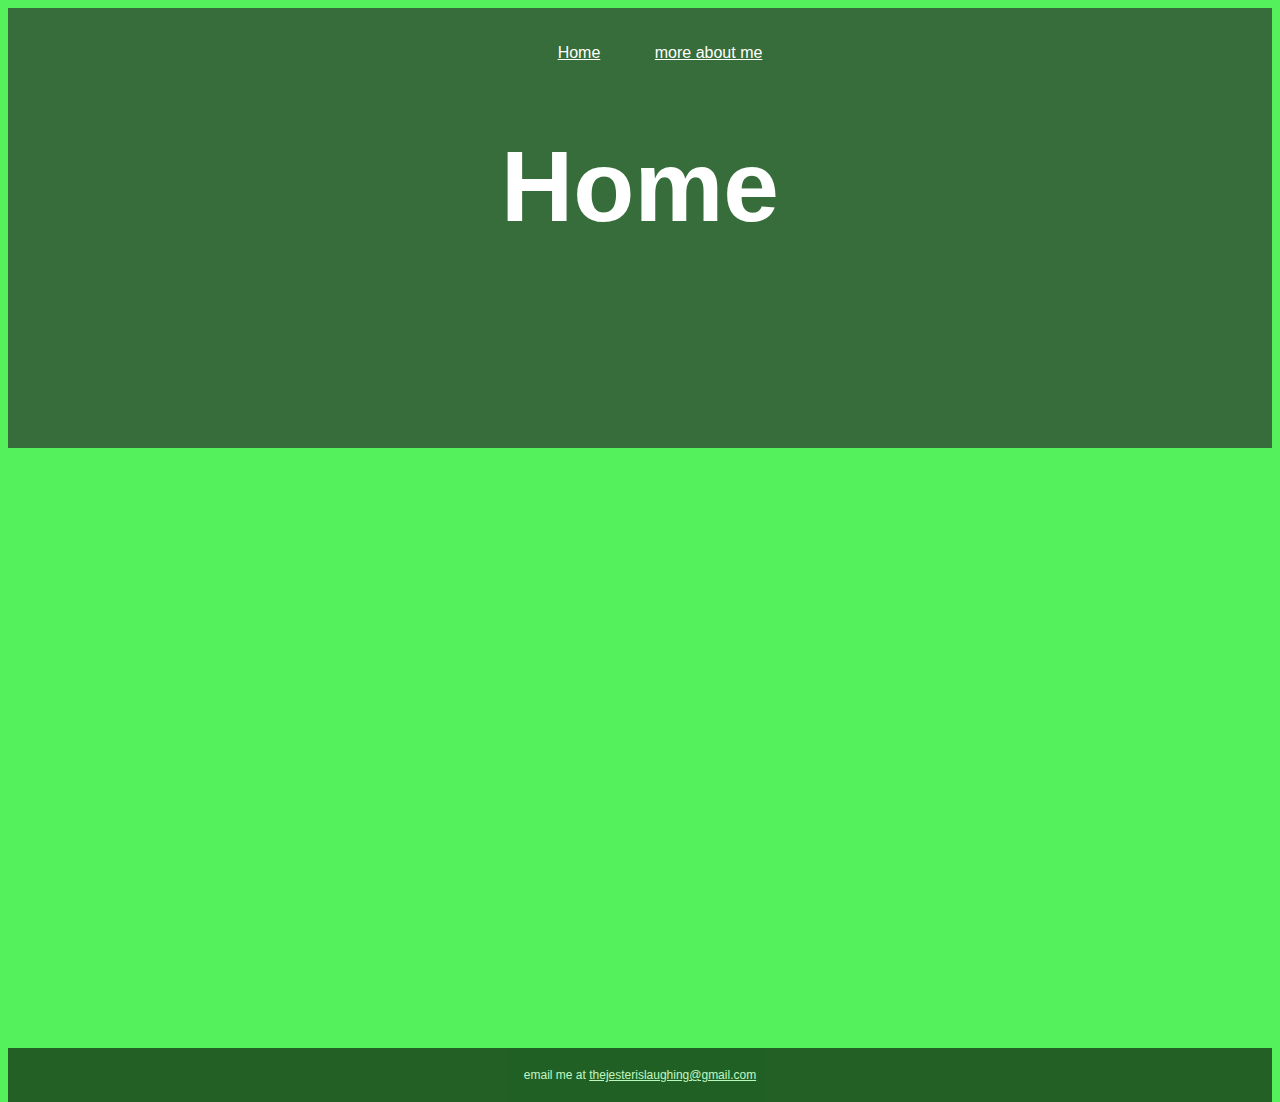
<file: index.html>
<html>
    <head>
        <link rel="stylesheet" href="styles.css">
        <title>
            isabella-Home
        </title>
    </head>
    <body>
        <header>
            <nav>
                <ul>
                    <li>
                        <a href="index.html">Home</a>
                        <a href="more about me.html">more about me</a>
                    </li>
                </ul>
            </nav>
            <ttext><h1>Home</h1></ttext>
        </header>
        
    </body>
    <footer>
        email me at <a href="https://bit.ly/3CsjmpU"  target="_blank" >thejesterislaughing@gmail.com</a>
    </footer>
</html>
</file>
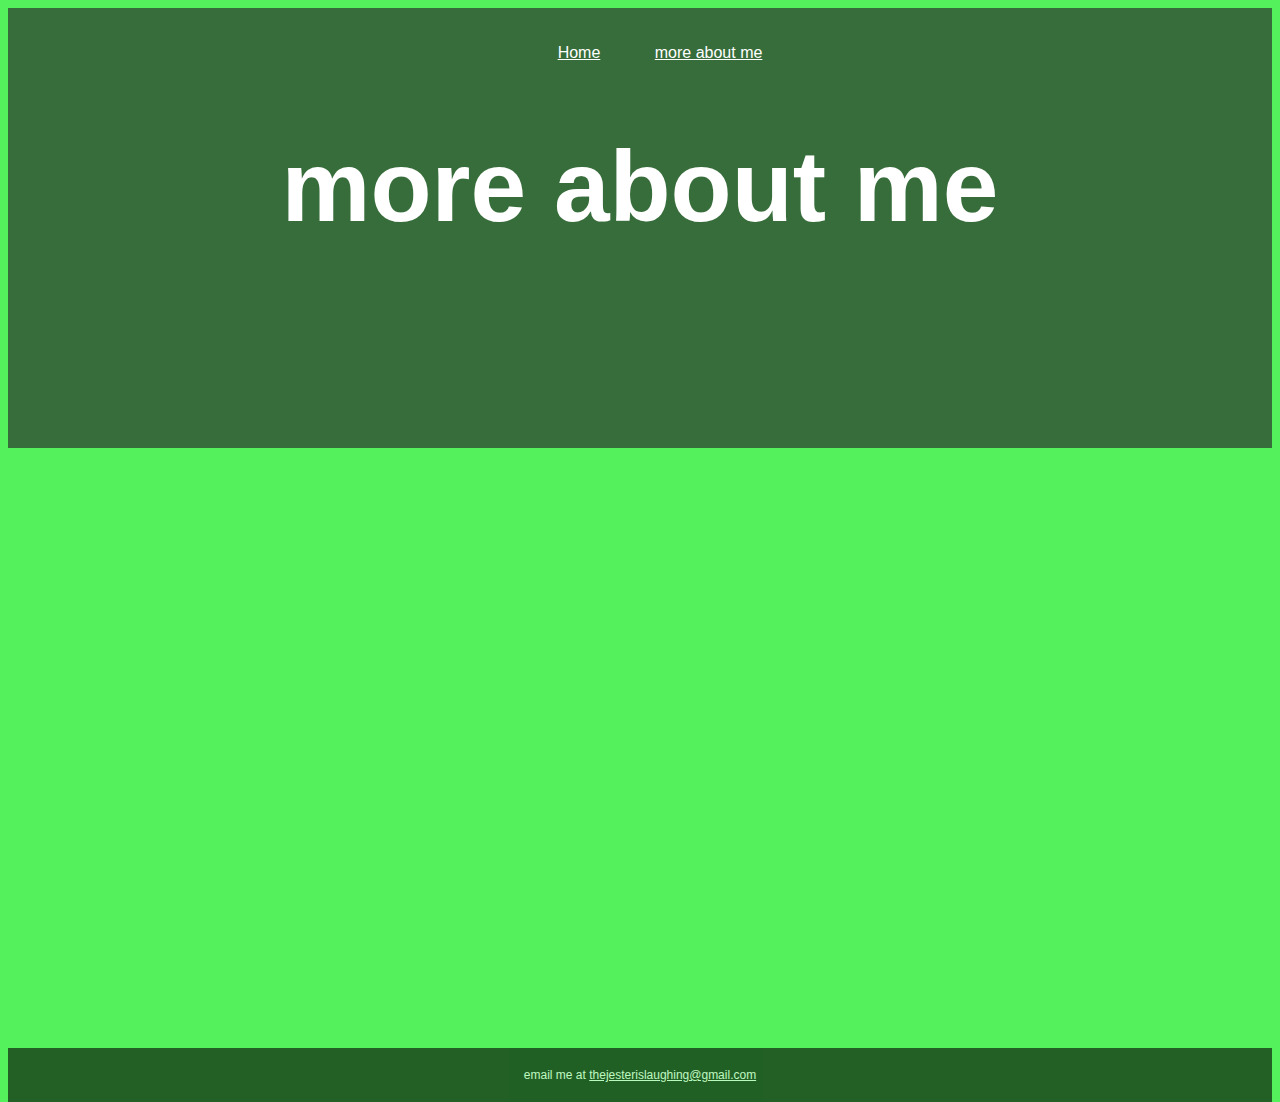
<file: more about me.html>
<html>
    <head>
        <link rel="stylesheet" href="styles.css">
        <title>
            isabella-more about me
        </title>
    </head>
    <body>
        <header>
            <nav>
                <ul>
                    <li>
                        <a href="index.html">Home</a>
                        <a href="more about me.html">more about me</a>
                    </li>
                </ul>
            </nav>
            <ttext><h1>more about me</h1></ttext>
        </header>
    </body>
    <footer>
        email me at <a href="https://bit.ly/3CsjmpU"  target="_blank" >thejesterislaughing@gmail.com</a>
    </footer>
</html>
</file>
<file: styles.css>
html {
    background: rgb(85, 241, 93);
    font-family: Arial, Helvetica, sans-serif;
    color: white;
}

header{
    background: rgb(55, 109, 58);
    padding: 20px;
    height: 400px;
    text-align: center;
}
ttext {
    color: white;
    font-size: 50px;
}
nav li{
    display: inline;
}
nav a{
    color: white;
    margin: 25;
}
footer{
    position: relative;
    top: 600;
    background: rgb(0, 0, 0);
    color: rgb(255, 255, 255);
    opacity: 60%;
    font-size: 12px;
    padding: 20px 20px;
    text-align: center;
    color: rgb(255, 255, 255);
}
footer a {
    color: white;
}
</file>
